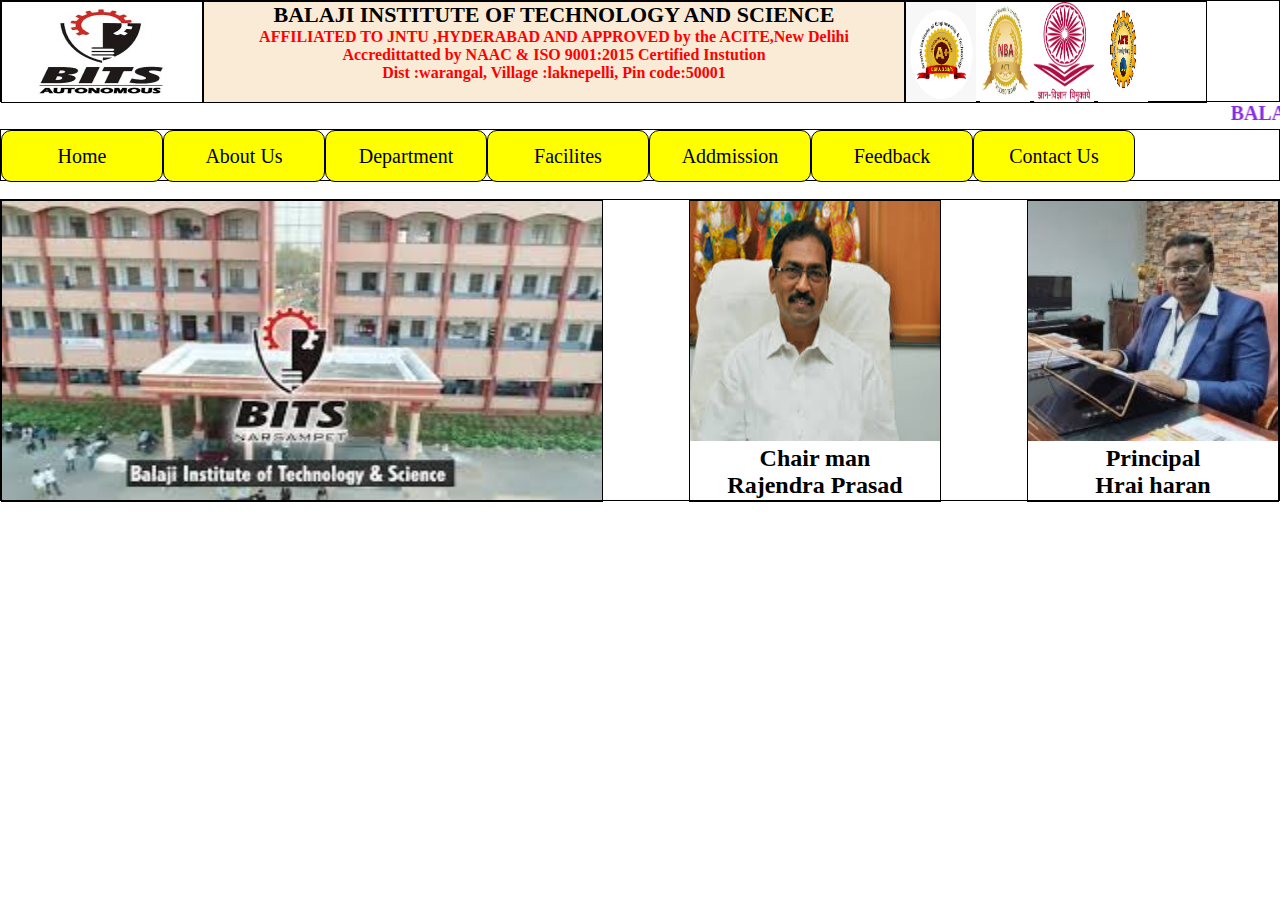
<file: index.html>
<!DOCTYPE html>
<html lang="en">
<head>
    <meta charset="UTF-8">
    <meta name="viewport" content="width=device-width, initial-scale=1.0">
    <title>BITS</title>
    <link rel="stylesheet" href="style.css">
</head>
<body>
    <div class="outbox">
        <div id="in1"><img src="bitswgl_logo.jpg" alt="" height="100px" width="200px"></div>
        <div id="in2">
            <h1 id="clgname">BALAJI INSTITUTE OF TECHNOLOGY AND SCIENCE</h1>
            <H3 id="name1">AFFILIATED TO JNTU ,HYDERABAD AND APPROVED by the ACITE,New Delihi</H3>
            <h3 id="name1">Accredittatted by NAAC & ISO 9001:2015 Certified Instution</h3>
            <h3 id="name1">Dist :warangal, Village :laknepelli, Pin code:50001</h3>
        </div>
        <div id="in3">
            <img src="images.jpg" alt="" height="100px" width="70px">
            <img src="nba.jpg" alt="" height="100px" width="50px">
            <img src="ugc.jpg" alt="" height="100px" width="60px">
            <img src="aicte.jpg" alt="" height="100px" width="50px">
        </div>
    </div>
    <marquee behavior="alternat" direction="" id="scrolltext">BALAJI INSTITUTE OF TECHNOLOGY AND SCIENCE</marquee>
    <div id="navbox">
        <ul>
            <li><a href="">Home</a></li>
            <li><a href="">About Us</a></li>
            <li><a href="">Department</a></li>
            <li><a href="">Facilites</a>    
              <ul>
                <li><a href="">BUS</a></li>
                <li><a href="">CANTEEN</a></li>
                <li><a href="">LIBRARY</a></li>
                <li><a href="">HOSTEL</a></li>
                <li><a href="">SEMINA HALL</a></li>



              </ul>
            
            </li>
            <li><a href="">Addmission</a></li>
            <li><a href="">Feedback</a></li>
            <li><a href="contact.html">Contact Us</a></li>
        </ul>
    </div>
    <br>
    <div class="outerbox">
        <div id="inbox1"></div>
        <div id="inbox2">
            <img src="chair.jpg" alt=""width="250px" height="240px">
            <h2>Chair man</h2>
            <h2>Rajendra Prasad</h2>
        </div>
        <div id="inbox3">
            <img src="PRINCIPAL1.JPG" alt="" width="250px" height="240px">
            <h2>Principal</h2>
            <h2>Hrai haran</h2>
        </div>
    </div>
</body>
</html>
</file>
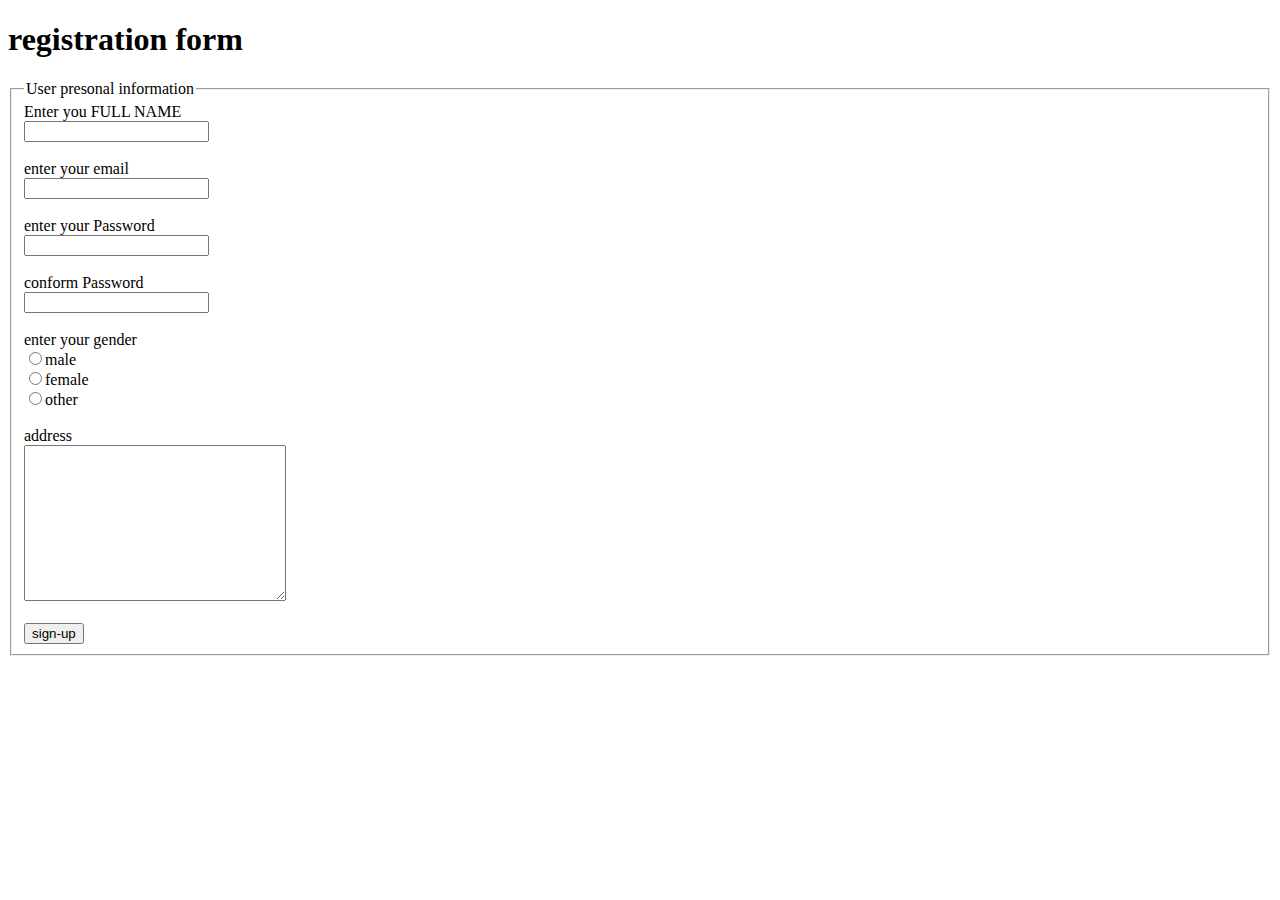
<file: assigiment.html>
<!DOCTYPE html>
<html lang="en">
<head>
    <meta charset="UTF-8">
    <meta name="viewport" content="width=device-width, initial-scale=1.0">
    <title>form</title>
</head>
<body>
    <h1>registration form</h1>
    <fieldset>
    <legend> User presonal information</legend>
    <form action="">
            <label for=""> Enter you FULL NAME</label><br>
            <input type="text" name="" id=""><BR><BR>
            <label for="">enter your email</label><br>
            <input type="email" name="" id=""><br><br>
            <label for=""> enter your Password</label><br>
            <input type="password" name="" id=""><br><br>
            <label for="">conform Password</label><br>
            <input type="Password"><br><br>
            <label for=""> enter your gender</label><br>
            <input type="radio" name="" id="">male<br>
            <input type="radio">female<br>
            <input type="radio" name="" id="">other<br><br>
            <label for="">address</label><br>
            <textarea name="" id="" cols="30" rows="10"></textarea><br><br>
            <button>sign-up</button>
            </fieldset>
    </form>
</body>
</html>
</file>
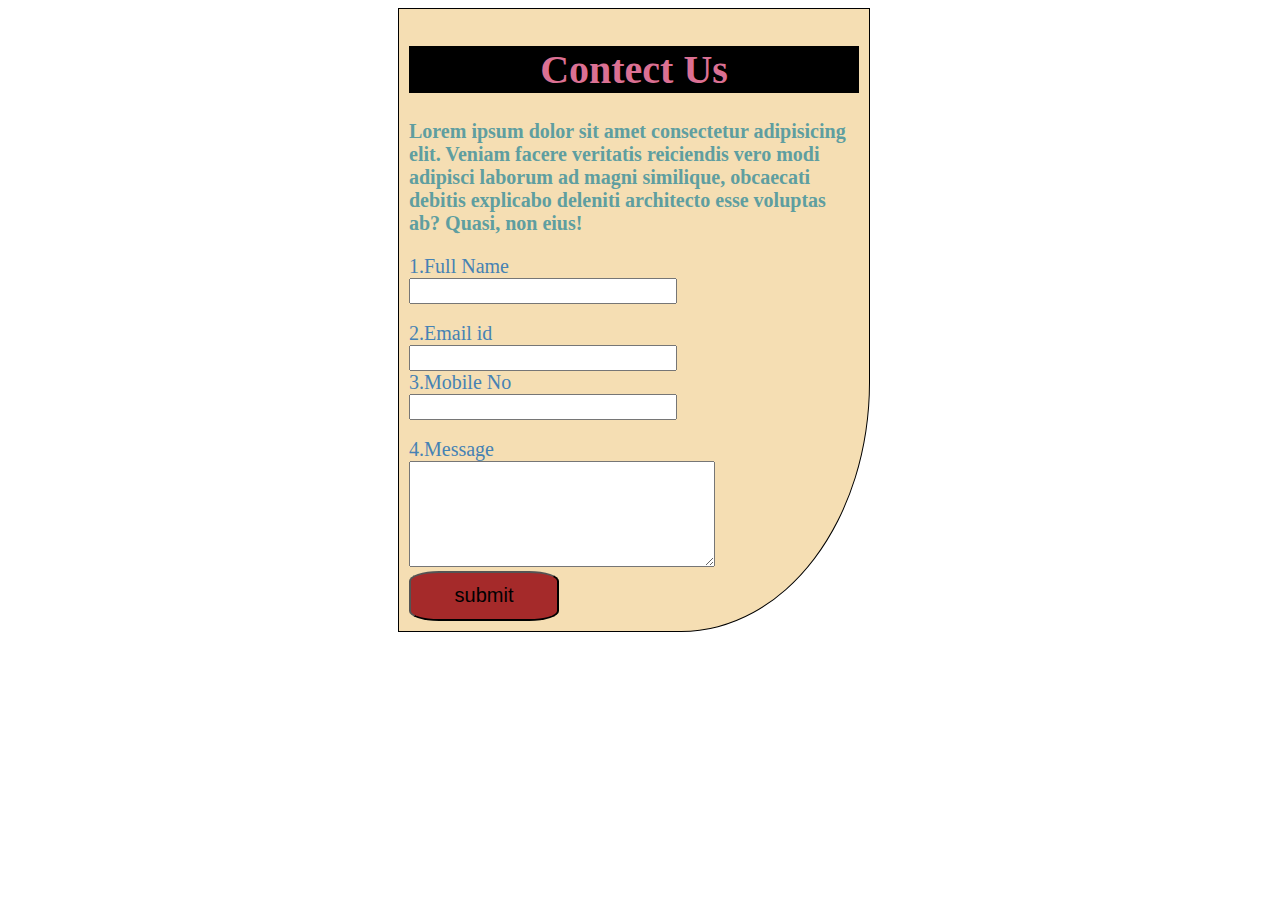
<file: contact.html>
<!DOCTYPE html>
<html lang="en">
<head>
    <meta charset="UTF-8">
    <meta name="viewport" content="width=device-width, initial-scale=1.0">
    <title>Contact Us</title>
    <link rel="stylesheet" href="contact.css">
</head>
<body>
    <form action="">
        <h1>Contect Us</h1>
        <p>Lorem ipsum dolor sit amet consectetur adipisicing elit. Veniam facere veritatis reiciendis vero modi adipisci laborum ad magni similique, obcaecati debitis explicabo deleniti architecto esse voluptas ab? Quasi, non eius!</p>
        <label for="">1.Full Name</label><br>
        <input type="text"><br><br>
        <label for="">2.Email id</label><br>
        <input type="email" name="" id=""><br>
        <label for="">3.Mobile No</label><br>
        <input type="tel" name="" id=""><br><br>
        <label for="">4.Message</label><br>
        <textarea name="" id="" cols="20" rows="10"></textarea><br>
        <button>submit</button>
    </form>
    
</body>
</html>
</file>
<file: style.css>
*{
margin: 0px;
padding: 0px;
}
.outbox{
     border: solid 1px;
     height: 100px;
     display: flex;
}
#in1,#in2,#in3{
    border: solid 1px;
    height: 100px;
   
}
#in1{
    width: 200px;
}
#in2{
 width: 700px;
 text-align:center ;
 background-color: antiquewhite;
}
#in3{
    width: 300px;
}
#clgname{
    font-size: 22px;
}
#name1{
    font-size: 16px;
    color: red;
}
#scrolltext{
    font-size: 20px;
    color: blueviolet;
    font-weight:bold ;
}
#navbox{
    border: solid 1px;
    height: 50px;
}
ul li{
    border: solid 1px;
    height: 50px;
    width: 160px;
    float: left;
    background-color: yellow;
    text-align: center;
    line-height: 50px;
    border-radius: 10px;

}
ul{
list-style: none;
}
ul li a{
    font-size: 20px;
    color:black ;
    text-decoration: none;
}
ul li ul li{
    display: none;
}
ul li:hover ul li{
    display: block;
}
ul li:hover{
    background-color: chartreuse;
}
ul li ul li{
    width: 150px;
}
ul li ul li:hover{
    background-color: aqua;
}
.outerbox{
    border: solid 1px;
    height: 300px;
    display: flex;
    justify-content: space-between;
}
#inbox1,#inbox2,#inbox3{
    border: solid 1px;
    height: 300px;
    z-index: -1;
}
#inbox1{
    width: 600px;
    background-image: url(img6.jpg);
    background-repeat: no-repeat;
    background-size: 600px  300px;
    animation-name: imgchange;
    animation-duration: 10s;
    animation-iteration-count: infinite;
   
}
@keyframes imgchange{
    0%{
        background-image: url(images\ 2.jpg);
    }
    10%{
        background-image: url(image4.jpg);
    }
    20%{
        background-image: url(images3.jpg);
    }
    30%{
        background-image: url(download\ 5.jpg);
    }
    40%{
        background-image: url(img6.jpg);
    }
    50%{
        background-image: url(img1.jpg);
    }
}
#inbox2,#inbox3{
    width: 250px;
    text-align: center;
}
</file>
<file: contact.css>
form{
    border: solid 1px;
    width: 450px;
    margin-left: 390px;
    padding: 10px;
    border-radius: 0% 0% 40% 0%;
    background-color: wheat ;
    background-repeat: no-repeat;
    
}

h1{
    font-size: 40PX;
    text-align: center;
    color: palevioletred;
    background-color:black;
}
p{
    font-size: 20PX;
    font-weight: bold;
    color: cadetblue;
}
label{
    font-size: 20PX;
    color: steelblue;
}
input{
    height: 20px;
    width: 260px;
}
textarea{
    height: 100px;
    width: 300px;

}
button{
    height: 50px;
    width: 150px;
    background-color: brown;
    color: #000;
    font-size: 20px;
    border-radius: 20%;
}
button:hover{
   background-color: burlywood;
}
</file>
